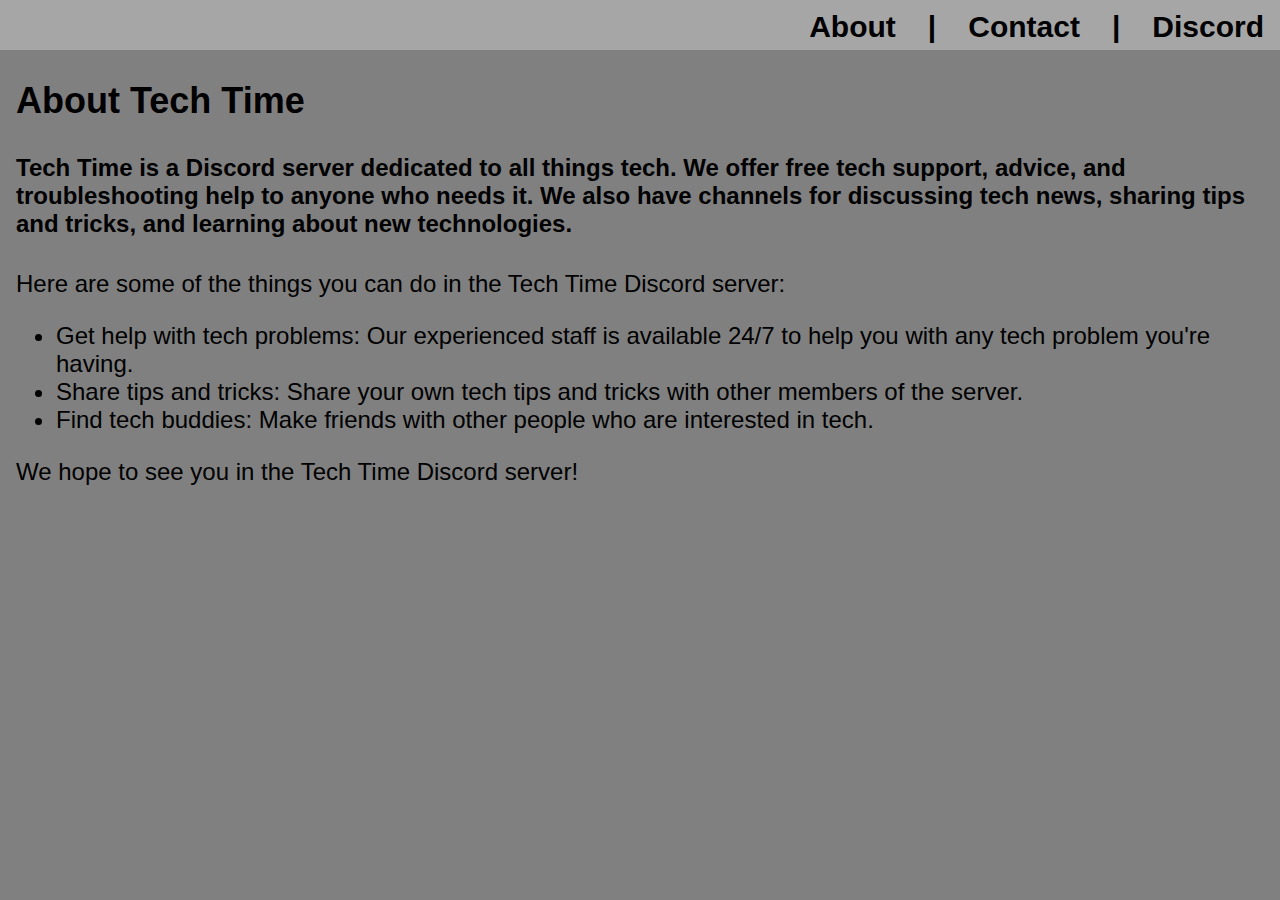
<file: static/about.html>
<!DOCTYPE html>
<html lang="en">
<head>
    <meta charset="UTF-8">
    <meta name="viewport" content="width=device-width, initial-scale=1.0">
    <title>About Tech Time</title>
    <link rel="stylesheet" href="about.css">
    <link href="https://fonts.cdnfonts.com/css/minimal" rel="stylesheet">
    <link> 
</head>
<body>
    <nav class="head">
        <ul>
            <b>
                <li class="discord"><a href="https://discord.gg/auBJvevv5c" target="_blank" rel="noreferrer noopener">Discord</a></li>
                <li><a> | </a></li>
                <li class="contact"><a>Contact</a></li>
                <li><a> | </a></li>
                <li class="about"><a>About</a></li>
            </b>
        </ul>
    </nav>


    <div class="main">
        <h2>About Tech Time</h2>
        <h4>Tech Time is a Discord server dedicated to all things tech. We offer free tech support, advice, and troubleshooting help to anyone who needs it. We also have channels for discussing tech news, sharing tips and tricks, and learning about new technologies.</h4>
        <p>
        Here are some of the things you can do in the Tech Time Discord server:
        </p>
        <ul>
            <li>    Get help with tech problems: Our experienced staff is available 24/7 to help you with any tech problem you're having.</li>
            <li>    Share tips and tricks: Share your own tech tips and tricks with other members of the server.</li>
            <li>    Find tech buddies: Make friends with other people who are interested in tech.</li>
        </ul>
        <p>We hope to see you in the Tech Time Discord server!</p>
    </div>
</body>
<style>
    @import url('https://fonts.cdnfonts.com/css/minimal');
</style>
</html>
</file>
<file: static/about.css>
html {
    margin: 0;
    padding: 0;
}
body {
    background-color: gray;
    margin: 0;
    padding: 0;
}
.head {
    display: block;
    height: 50px;
    line-height: 25px;
    background-color: rgba(255,255,255,0.3);
}
.head ul {
    list-style: none;
    padding: 0;
    margin: 0;
}
.head li {
    float: right;
}
.head li a {
    display: inline-block;
    text-align: right;
    font-size: 30px;
    padding: 14px 16px;
    font-family: 'Minimal', sans-serif;
    text-decoration:none;
    color: black;
}
.contact {
    cursor: pointer;
}
.about {
    cursor: pointer;
}
.discord {
    cursor: pointer;

} 
.main {
    font-family:Impact, Haettenschweiler, 'Arial Narrow Bold', sans-serif;
    font-size: x-large;
    margin-left: 16px;
}
</file>
